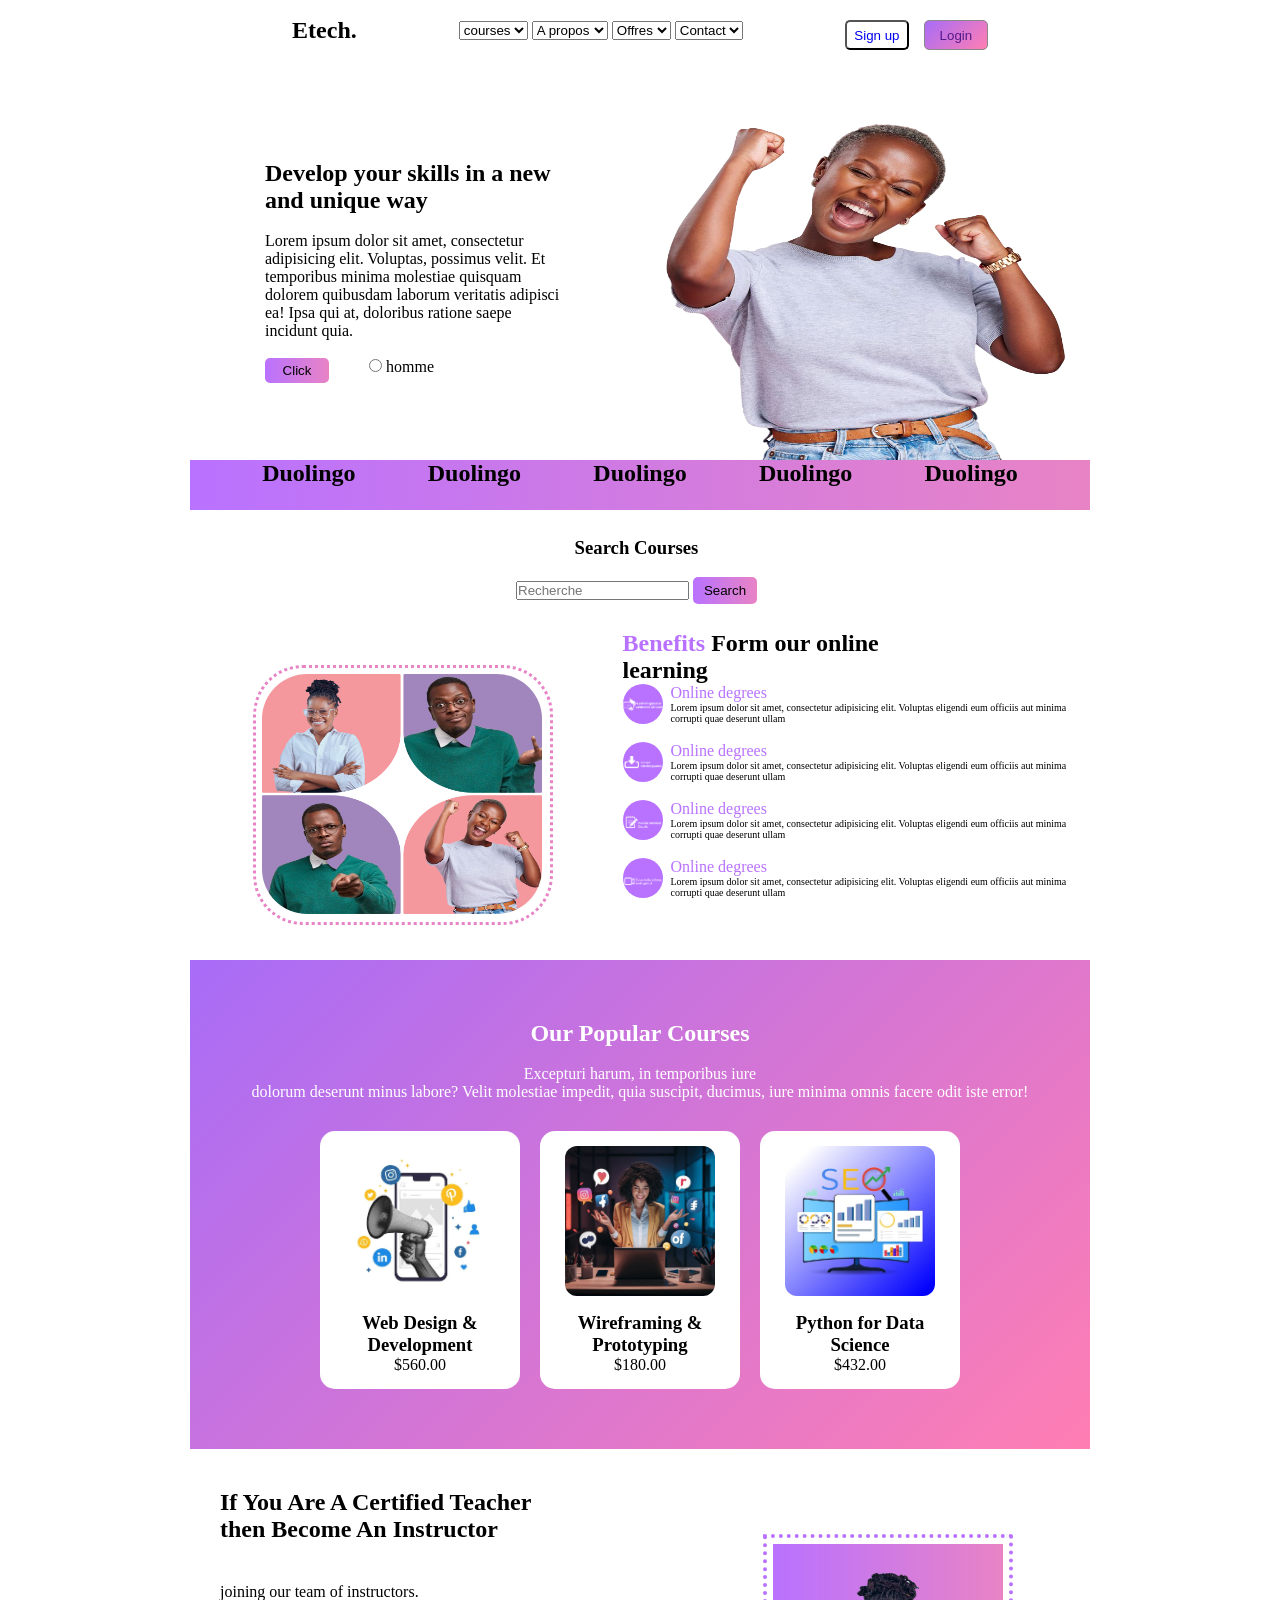
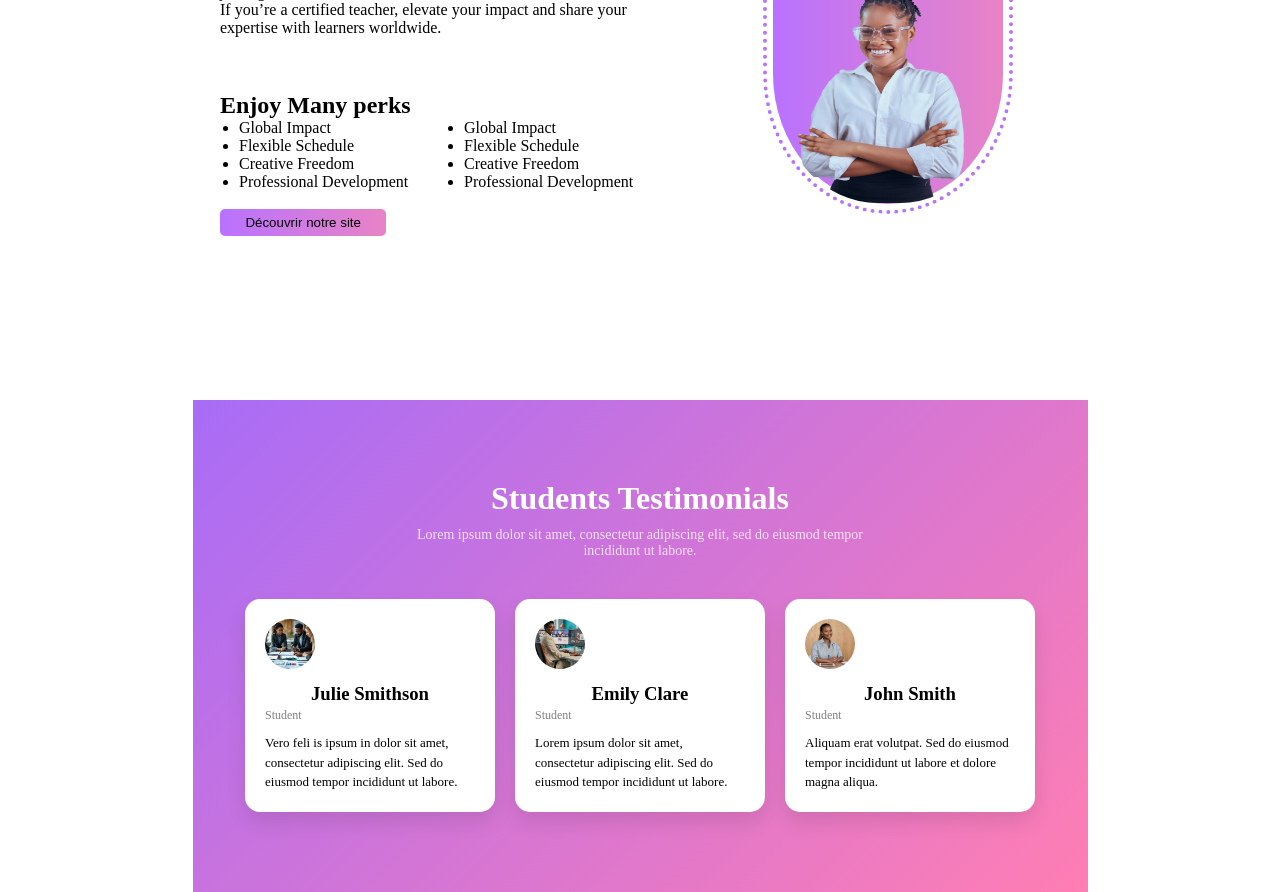
<file: index.html>
<!DOCTYPE html>
<html lang="en">
<head>
    <meta charset="UTF-8">
    <meta name="viewport" content="width=device-width, initial-scale=1.0">
    <title>Document</title>
    <link rel="stylesheet" href="./CSS/style.css">
</head>
<body>
    <div class="maison">
            <header>
                <nav>
                    <div class="content">
                        <h1>Etech.</h1>
                        </div>
                        <div >
                        <select name="menu" id="menu">
                            <option value="courses">courses</option>
                        </select>
                        <select name="propos" id="propos" >
                            <option value="A propos">A propos</option>
                        </select>
                        <select name="propos" id="propos" >
                            <option value="Offres">Offres</option>
                        </select>
                        <select name="propos" id="propos" >
                            <option value="Contact">Contact</option>
                        </select>
                    </div>
                    <div class="btn">
                    <button class="btn-1"><a href="./formulaire.html">Sign up</a></button>
                    <button class="btn-2"><a href="">Login</a></button>
                    </div>
                </nav>
            </header>
            <section class="hero">
            <div class="b">
                <div class="para">
                    <h2>Develop your skills in a new and unique way</h2> <br>
                    <p>Lorem ipsum dolor sit amet, consectetur adipisicing elit. Voluptas, possimus velit. Et temporibus minima molestiae quisquam dolorem quibusdam laborum veritatis adipisci ea! Ipsa qui at, doloribus ratione saepe incidunt quia.</p> <br>
                    <div class="radi">
                        <button class="btn-3">Click</button>
                        <div>
                            <input type="radio" name="homme" id="homme">
                            <label for="homme">homme</label>
                        </div>
                    </div>
                </div>
            </div>
            <div class="c">

                <div class="image">
            <img src="./IMAGES/2.png" alt="">
                </div>
            </div>
        </section>
        <section class="hero-content">
            <h1>Duolingo</h1>       
            <h1>Duolingo</h1>       
            <h1>Duolingo</h1>       
            <h1>Duolingo</h1>       
            <h1>Duolingo</h1>       
        </section>
        <section class="corps">
            <div class="search">
                <div class="p">
                    <h3>Search Courses</h3> <br>
                    <input type="search" placeholder="Recherche">
                    <button class="btn-4">Search</button>
                </div>
            </div>
            <div class="photo">
                <div class="img">
                    <div class="pho">
                        <div class="is">
                            <img src="./IMAGES/4.png" alt="">
                        </div>
                    </div>
                </div>
                <div class="img1">
                    <h2><span>Benefits</span> Form our online <br> learning</h2>
                    <div class="w">
                        <div id="ton">
                            <img src="./IMAGES/TEXT1.png" alt="" class="ex">
                            <div  id="tuer">
                                <span>Online degrees</span>
                                <p>Lorem ipsum dolor sit amet, consectetur adipisicing elit. Voluptas eligendi eum officiis aut minima corrupti quae deserunt ullam</p>
                            </div>
                        </div> <br>
                        <div id="ton">
                            <img src="./IMAGES/Text2.png" alt="" class="ex">
                            <div  id="tuer">
                                <span>Online degrees</span>
                                <p>Lorem ipsum dolor sit amet, consectetur adipisicing elit. Voluptas eligendi eum officiis aut minima corrupti quae deserunt ullam</p>
                            </div>
                        </div> <br>
                        <div id="ton">
                            <img src="./IMAGES/TEXT 3.png" alt="" class="ex">
                            <div  id="tuer">
                                <span>Online degrees</span>
                                <p>Lorem ipsum dolor sit amet, consectetur adipisicing elit. Voluptas eligendi eum officiis aut minima corrupti quae deserunt ullam</p>
                            </div>
                        </div> <br>
                        <div id="ton">
                            <img src="./IMAGES/TEXT 4.png" alt="" class="ex">
                            <div id="tuer">
                            <span>Online degrees</span>
                                <p>Lorem ipsum dolor sit amet, consectetur adipisicing elit. Voluptas eligendi eum officiis aut minima corrupti quae deserunt ullam</p>
                            </div>
                        </div>
                    </div>
                </div>
            </div>
        </section>
        <section class="courses">
            <h2>Our Popular Courses</h2>
            <p> <br> Excepturi harum, in temporibus iure  <br>dolorum deserunt minus labore? Velit molestiae impedit, quia suscipit, ducimus, iure minima omnis facere odit iste error!</p>
            <div class="course-container">
                <div class="card">
                    <img src="IMAGES/Service.png" alt="Web Design & Development">
                    <h3>Web Design & Development</h3>
                    <p>$560.00</p>
                </div>
                <div class="card">
                    <img src="IMAGES/service (2).png" alt="Wireframing & Prototyping">
                    <h3>Wireframing & Prototyping</h3>
                    <p>$180.00</p>
                </div>
                <div class="card">
                    <img src="IMAGES/service2.png" alt="Python for Data Science">
                    <h3>Python for Data Science</h3>
                    <p>$432.00</p>
                </div>
            </div>
        </section>
        <section class="meurt">
            <div class="mort">
                <div class="eli">
                    <h2>If You Are A Certified Teacher <br> then <span>Become An Instructor</span></h2>
                <p>joining our team of instructors. <br>If you’re a certified teacher, elevate your impact and share your expertise with learners worldwide.</p>
                </div>
                <div class="lou">
                    <div>
                        <h2>Enjoy Many perks</h2>
                    </div>
                    <div class="lolo">

                        <div class="lo1">
                            <ul>
                                <li>Global Impact</li>
                                <li>Flexible Schedule</li>
                                <li>Creative Freedom</li>
                                <li>Professional Development</li>
                            </ul> <br>
                            <button class="btn-5">Découvrir notre site</button>
                        </div>
                        <div class="lo2">
                            <ul>
                                <li>Global Impact</li>
                                <li>Flexible Schedule</li>
                                <li>Creative Freedom</li>
                                <li>Professional Development</li>
                            </ul>
                        </div>
                    </div>
                </div>
            </div>
            <div class="satan">
                <div class="fonds">
                    <div class="onds">
                        <div class="o">
                            <img src="./IMAGES/IMAGE.png" alt="">
                        </div>
                    </div>
                </div>
            </div>
            </div>
        </section>
        <section class="secter">
            <footer class="testimonials-footer">

        <section class="testimonials">
            <h1>Students Testimonials</h1>
            <p class="subtitle">
                Lorem ipsum dolor sit amet, consectetur adipiscing elit, sed do eiusmod tempor incididunt ut labore.
            </p>

            <div class="cards1">

                <div class="cards">
                    <img src="IMAGES/CARD1.PNG" alt="">
                    <h3>Julie Smithson</h3>
                    <span>Student</span>
                    <p>
                        Vero feli is ipsum in dolor sit amet, consectetur adipiscing elit.
                        Sed do eiusmod tempor incididunt ut labore.
                    </p>
                </div>

                <div class="cards">
                    <img src="IMAGES/CARD2.PNG" alt="">
                    <h3>Emily Clare</h3>
                    <span>Student</span>
                    <p>
                        Lorem ipsum dolor sit amet, consectetur adipiscing elit.
                        Sed do eiusmod tempor incididunt ut labore.
                    </p>
                </div>

                <div class="cards">
                    <img src="IMAGES/CARD3.PNG" alt="">
                    <h3>John Smith</h3>
                    <span>Student</span>
                    <p>
                        Aliquam erat volutpat. Sed do eiusmod tempor incididunt ut labore
                        et dolore magna aliqua.
                    </p>
                </div>

            </div>
        </section>

</footer>

        </div>
    </div>
    </div>
    </div>
</body>
</html>
</file>
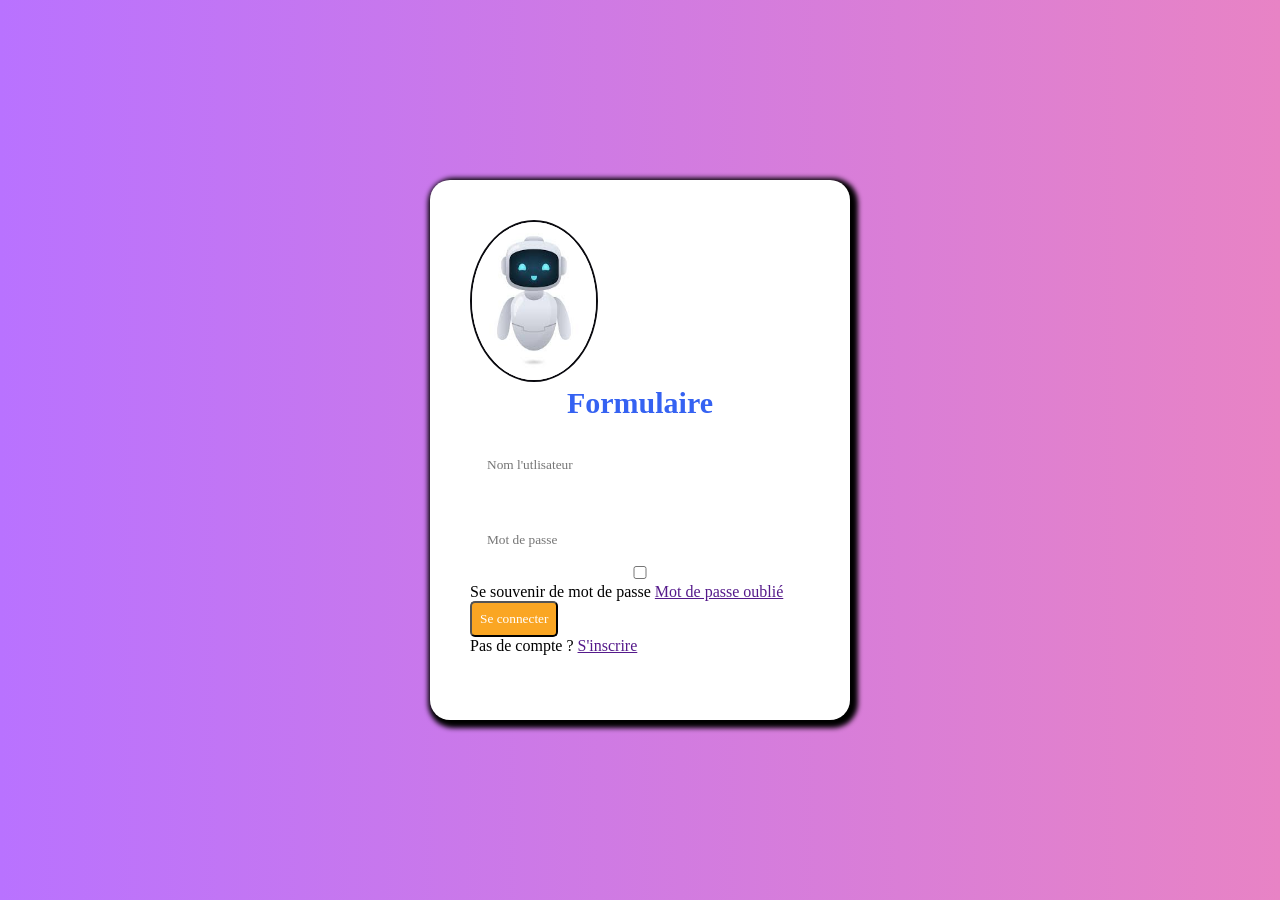
<file: formulaire.html>
<!DOCTYPE html>
<html lang="en">
<head>
    <meta charset="UTF-8">
    <meta name="viewport" content="width=device-width, initial-scale=1.0">
    <title>Document</title>
    <link rel="stylesheet" href="./CSS/formulaire.css">
</head>
<body>
    <section>
        <div class="logo">
            <img src="./IMAGES/téléchargement (3).jfif" alt="" class="logo1">
        </div>
        <h1>Formulaire</h1>
        <div class="input-box">
            <input type="text" placeholder="Nom l'utlisateur">
        </div>
        <div class="input-box">
            <input type="password" placeholder="Mot de passe">
            
        <div class="remenber-forgot">
            <label><input type="checkbox" name="" id="">Se souvenir de mot de passe</label>
            <a href="">Mot de passe oublié</a>
        </div>
        <button> Se connecter</button>
        <div class="register-link">
            <p>Pas de compte ? <a href="">S'inscrire</a></p>
        </div>
        </div>
    </section>
</body>
</html>
</file>
<file: CSS/style.css>
*{
    margin: 0;
    padding: 0;
    box-sizing: border-box;
}
header{
    background: #fff;
}
nav{
    display: flex;
    height: 60px;
    background: white;
    justify-content: space-evenly;
    align-items: center;
}
.menu{
    display: flex;
    margin: auto;
    
}
.btn-1{
    height: 30px;
     margin-top: 10px;
    width: 5vw;
    background: white;
     border-radius: #a86cf7;
     border-radius: 5px;
}
.btn-2{
    height: 30px;
    margin-top: 10px;
    width: 5vw;
    border: transparent;
     border: 1px solid #888;
    color: white;
    background:linear-gradient(135deg, #a86cf7, #ff7eb3);
    border-radius: 5px;
}
a{
    text-decoration: none;
    text-align: center;
}
.option {
    display: flex;
    
    align-items: center;
}
.btn{
    display: flex;
    gap: 15px;
}
.maison{
    height: 2000px;;
    background: white;
    width: 900px;
    margin: auto;
   
}
.hero{
    display: flex;
    width:  900px;
    height: 400px; 
    background-color: antiquewhite;

}
.b{
    display: flex;
    height:100% ;
    width: 100%;
    background: white;
}
.c{
    display: flex;
    height:100% ;
    width: 100%;
    background: white;
}

.image img{
    height:350px ;
    width: 400px;
    background: white;
    margin-top: 50px;
    margin-left: 25px;
    z-index: 1;
    position: absolute;
}
.para{
    height: 200px;
    width: 300px;
    margin: auto;
}
.radi{
    display: flex;
    gap: 40PX;
}
.btn-3{
     height: 25px;
    width: 5vw;
    border-radius: 5px;
    border: transparent;
    background: linear-gradient(to right, #b972ff, #e883c5);
}
.btn-4{
     height: 27px;
    width: 5vw;
     border-radius: 5px;
     border: transparent;
     background: linear-gradient(to right, #b972ff,  #e883c5);
}
.hero-content{
    display: flex;
    height: 50px;
    background: darkorange;
    justify-content: space-evenly;
    text-align: center;
    background: linear-gradient(to right, #b972ff,  #e883c5);
}

.d h1{
    font-size: 14px;
}
.search{
    display: flex;
height: 120px;
background: white;
}
.corps{
    height: 450px;
    width: 893px;
    background-color: white;
}
.photo{
    display: flex;
    height:330px ;
    background:white;
    width: 890px;
}
.p{
    margin: auto;
}
h3{
    text-align: center;
}
.img{
    display: flex;
    height:300px ;
    width: 410px;
    background-color: white;
    margin: auto;
}
.img1{
    height:330px ;
    width: 450px;
    margin: auto;
    background: white;
}
.pho{
height:260px ;
width: 300px;
background-color: rgb(245, 245, 240);
margin: auto;
position: relative;
z-index: 0;
border-radius: 50px;
border: dotted 3px #e883c5 ;
background: transparent;
}
.is img{
    height: 240px;
    width: 280px;
    position: absolute;
    z-index: 1;
    margin-left: 6px;
    margin-top: 6px;
    border-radius: 45px;
}
.img1 span {
    color: #b972ff;
    
}
.ex{
    height: 40px;
    width: 40px;
    background: #b972ff;
    border-radius: 50%;
}
.w{
   height:275px ;
    width: 450px;
    background-color:white; 
}
.w p{
font-size: 10px;
}
#ton{
    display: flex;
    align-items: center;
}
#tuer{
    display: flex;
    flex-wrap: wrap;
    flex-direction: column;
    margin-left: 8px;
}
.courses {
    background:linear-gradient(135deg, #a86cf7, #ff7eb3) ;
    color: white;
    padding: 60px 20px;
    text-align: center;
}

.course-container {
    display: flex;
    justify-content: center;
    gap: 20px;
    margin-top: 30px;
    flex-wrap: wrap;
}

.card {
    background: white;
    color: black;
    border-radius: 15px;
    width: 200px;
    padding: 15px;
}

.card img {
    width: 150px;
    border-radius: 12px;
    margin-bottom: 12px;
}
.meurt{
    display: flex;
     height: 450px;
    width: 895px;
    background: white;
}
.mort{
     height: 450px;
    width: 500px;
    background: white;
}
.satan{
    display: flex;
     height: 450px;
    width: 395px;
    background: white;
}
.eli{
    height: 200px;
    width: 465px;
}
.lolo{
    display: flex;
    height: 250px;
    width: 465px;
}
.eli h2 {
    margin-top: 40px;
    margin-left: 30px;
}
.eli p{
     margin-top: 40px;
    margin-left: 30px;
}
.lo1{
    height: 180px;
    width: 265px;
    background: white;
}
.lo2{
    height: 180px;
    width: 240px;
    background: white;
}
.lou{
    margin-top: 3px;
    margin-left: 30px;
}
.lo1 ul {
    margin-left: 19px;
}
.btn-5{
     height: 27px;
    width: 13vw;
     border-radius: 5px;
     border: transparent;
     background: linear-gradient(to right, #b972ff,  #e883c5);
}
.secter{
    height: 450px;
    width: 895px;
    background-color: aqua;
    margin: auto;
}
.fonds{
    display: flex;
    height: 280PX;
    width: 250px;
    background-color: #ff7eb3;
    margin: auto;
     border-bottom-left-radius: 50%;
    border-bottom-right-radius: 50%;
    border: dotted 4px #b972ff;
     background: transparent;
}
.onds{
    height: 260px;
    width: 230px;
    background: linear-gradient(to right, #b972ff,  #e883c5);
    margin: auto;
    position: relative;
    z-index: 0;
    border-bottom-left-radius: 50%;
    border-bottom-right-radius: 50%;
    
}
.o img{
    height: 240px;
    width: 220px;
    background-color: #dcd7e4;
    margin: auto;
    position: absolute;
    z-index: 1;
    margin-top: 19px;
    margin-left: 6px;
     border-bottom-left-radius: 45%;
    border-bottom-right-radius: 45%;
    background: transparent;
    

}
.testimonials-footer {
    width: 100%;
    
}

.testimonials {
    padding: 80px 20px;
    text-align: center;
    background: linear-gradient(135deg, #a86cf7, #ff7eb3);
    color: white;
}

.testimonials h1 {
    font-size: 32px;
    margin-bottom: 10px;
}

.subtitle {
    font-size: 14px;
    max-width: 500px;
    margin: 0 auto 40px;
    opacity: 0.8;
}

.cards1 {
    display: flex;
    justify-content: center;
    gap: 20px;
    flex-wrap: wrap;
}

.cards {
    background: white;
    color: black;
    width: 250px;
    padding: 20px;
    border-radius: 15px;
    text-align: left;
    box-shadow: 0 10px 20px rgba(0,0,0,0.1);
}

.cards img {
    width: 50px;
    height: 50px;
    border-radius: 50%;
    margin-bottom: 10px;
}

.cardss h3 {
    font-size: 16px;
    margin-bottom: 5px;
}

.cards span {
    font-size: 12px;
    color: gray;
}

.cards p {
    font-size: 13px;
    margin-top: 10px;
    line-height: 1.5;
}
</file>
<file: CSS/formulaire.css>
*{
    margin: 0;
    padding: 0;
    box-sizing: border-box;
    font-family: 'Times New Roman', Times, serif;
}
body{
    background: linear-gradient(to right, #b972ff,  #e883c5);
    display: flex;
    justify-content: center;
    align-items: center;
    height: 100vh;
}
section{
    background-color: white;
    height: ;
    width: 420px;
    border-radius: 20px;
    padding: 40px;
    box-shadow: 3px 3px 5px 5px;
}
section h1{
    font-size: 30px;
    color: #3562F2;
    text-align: center;
    margin-bottom: 20px;
}
.input-box{
    width: 100%;
    position: relative;
    margin-bottom: 25px;

}
.input-box input{
    width: 100%;
    padding: 15px;
    border-radius: 25px;
    outline: none;
    background-color: transparent;
    border: 2px solid rgba(255, 255, 255,0.2);
    color: white;

}
.logo1{
    height: 18vh;
    width: 10VW;
    border-radius: 50%;
    border: 2px solid rgb(10, 10, 15);
}
button{
    cursor: pointer;
    padding: 8px;
    border-radius: 5px;
    background-color: #FAA623;
    color: white;
}
.btn{
    height: 10vh;
    background-color: #FAA623;
    width: 5vw;
}
</file>
